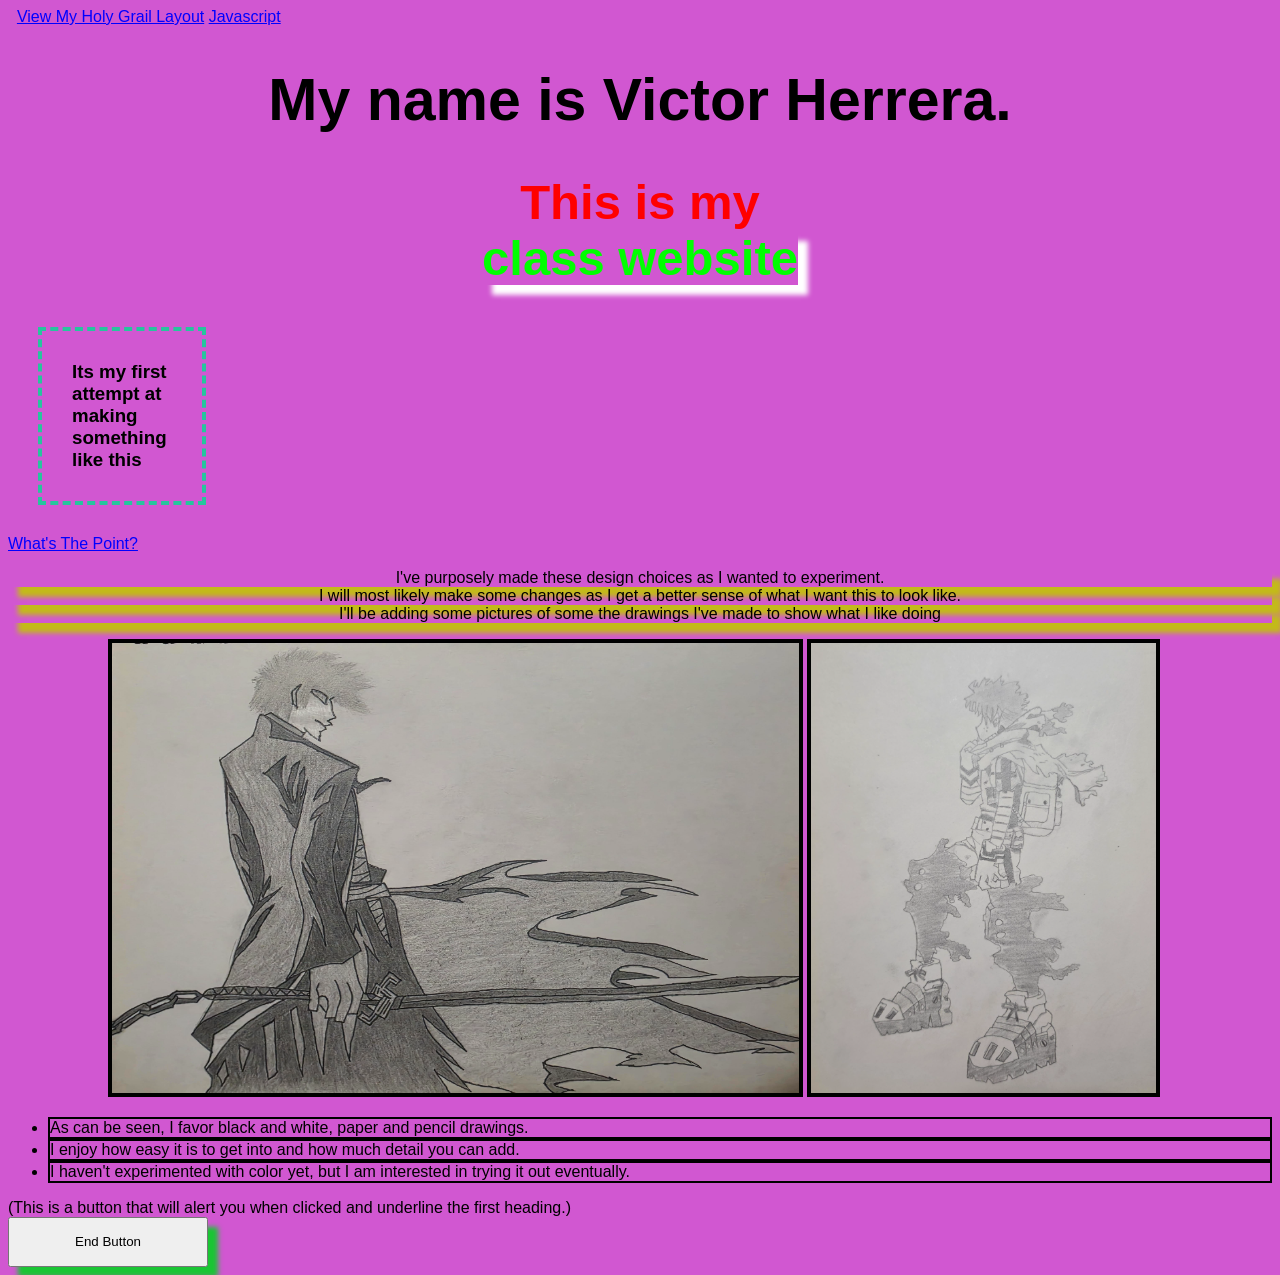
<file: index.html>
<!DOCTYPE html>
<html lang="en">
<head>
    <meta charset="UTF-8">
    <meta name="viewport" content="width=device-width, initial-scale=1.0">
    <title>My Real Class Website</title>
    <link rel="stylesheet" href="style.css"> 
</head>
<body>
    <a href="holy-grail.html">View My Holy Grail Layout</a>
    <a href="interaction.html">Javascript</a>
    <h1 id="Heading_1">My name is Victor Herrera. </h1>
    <h2>This is my 
        <div id="Website">
            <span id="Website_Span">class website</span>
        </div></h2>
    <h3>Its my first attempt at making something like this</h3>
    	<a href="https://pointerpointer.com" target="_blank" >What's The Point?</a>
        <p>
            <div class="Paragraph">I've purposely made these design choices as I wanted to experiment.</div> 
            <div class="Paragraph">I will most likely make some changes as I get a better sense of what I want this to look like.</div>
            <div class="Paragraph">I'll be adding some pictures of some the drawings I've made to show what I like doing</div>
        </p>
        	<img id="Ichigo_Drawing" src="Ichigo_Drawing.png" alt="Drawing of Ichigo from Bleach.">
            <img id="Deku_Drawing" src="Deku_Drawing.png" alt="Drawing of Deku from My Hero Academia.">
            <ul>
                <li>As can be seen, I favor black and white, paper and pencil drawings.</li>
                <li>I enjoy how easy it is to get into and how much detail you can add.</li>
                <li>I haven't experimented with color yet, but I am interested in trying it out eventually.</li>
            </ul>
            <div>
                (This is a button that will alert you when clicked and underline the first heading.)
            </div>
            <button id="EndButton">End Button</button>
            <script>
                const button = document.getElementById('EndButton');
                button.addEventListener('click', function() {
                    alert('Home Page End Reached!');
                });
                button.addEventListener('click', function() {
                    const heading = document.getElementById('Heading_1');
                    if (heading.style.textDecoration === 'underline') {
                        heading.style.textDecoration = 'none';
                    } else {
                        heading.style.textDecoration = 'underline';
                    }
                });
            </script>
</body>
</html>
</file>
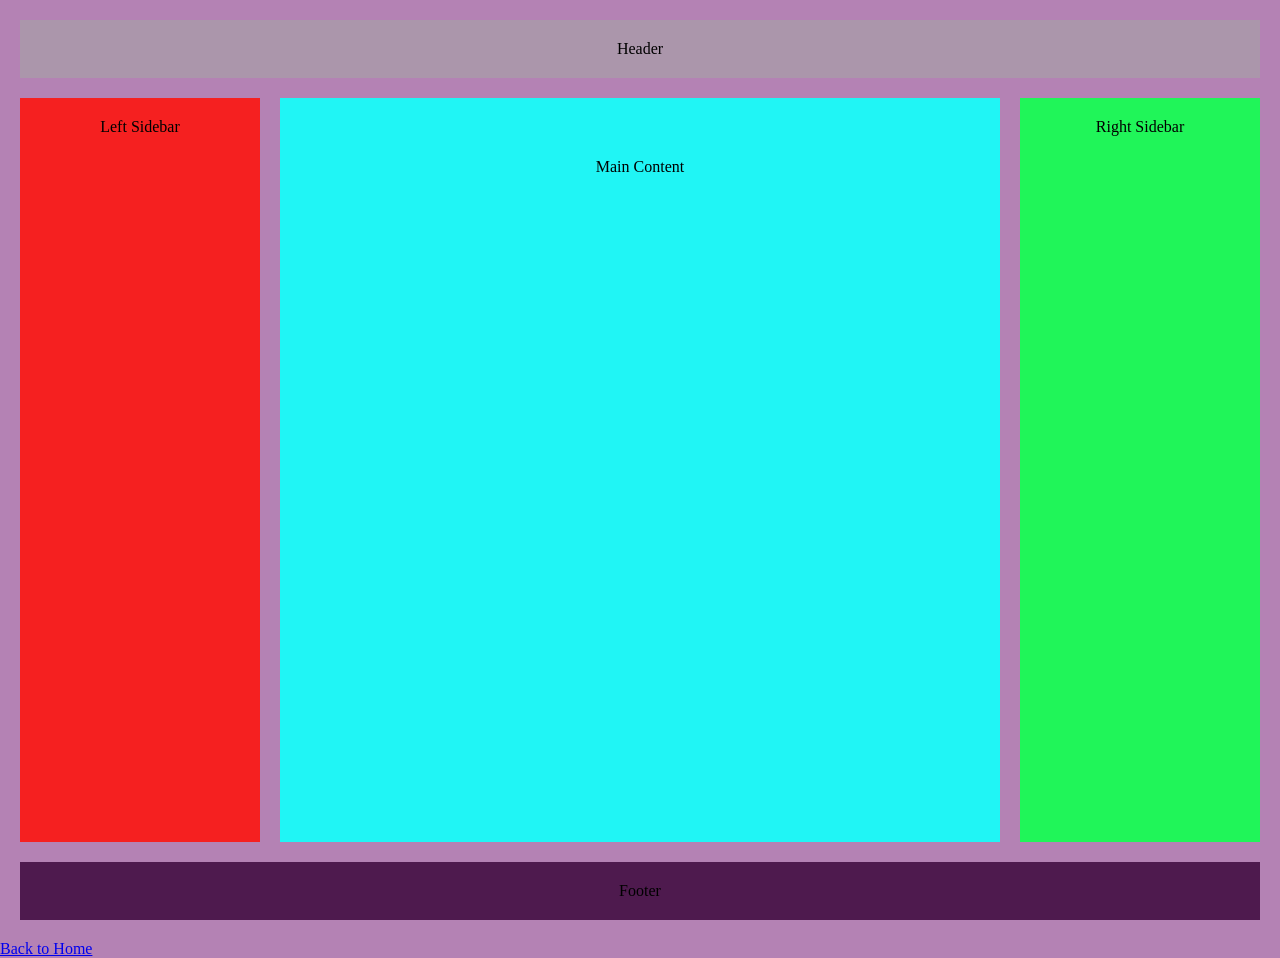
<file: holy-grail.html>
<!DOCTYPE html>
<html lang="en">
<head>
    <meta charset="UTF-8">
    <meta name="viewport" content="width=device-width, initial-scale=1.0">
    <title>Holy Grail</title>
    <link rel="stylesheet" href="holy-grail.css">
</head>
<body>
    <div class="page">

  <div class="header">
    Header
  </div>

  <div class="middle">

    <div class="left-sidebar">
      Left Sidebar
    </div>

    <div class="main-content">
      Main Content
    </div>

    <div class="right-sidebar">
      Right Sidebar
    </div>

  </div>

  <div class="footer">
    Footer
  </div>

</div>
<a href="index.html">Back to Home</a>
</body>
</html>
</file>
<file: style.css>
body {
    font-family:'Lucida Sans', 'Lucida Sans Regular', 'Lucida Grande', 'Lucida Sans Unicode', Geneva, Verdana, sans-serif;
    background-color: #d157d1;
}
h1 {
    font-size: 59px;
    text-align: center;
}
h2 {
    font-size: 49px;
    text-align: center;
}
h3 {
    background-color: #d157d1;
    width: 100px;
    border: 4px dashed rgb(38, 197, 157);
    padding: 30px;
    margin: 30px;
}
#Website {
    color: #00ff00;
}
#Website_Span {
    box-shadow: 10px 10px 5px rgb(255, 255, 255);
}
h2 {
    color: #ff0000;
}
.Paragraph {
    text-align: center;
    box-shadow: 10px 10px 5px rgb(195, 186, 26);
}
a {
    color: #0000ff;
}
#Ichigo_Drawing {
    width: 687px;
    height: 450px;
    border: 4px solid black;
    margin-left: 100px;
}
#Deku_Drawing {
    width: 345px;
    height: 450px;
    border: 4px solid black;
}
li {
    border: 2px solid black;
}
button {
    box-shadow: 10px 10px 5px rgb(26, 197, 52);
    text-align: center;
    width: 200px;
    height: 50px;
}
</file>
<file: holy-grail.css>
body {
    background-color: #b482b4;
    margin: 0%;
}
.page {
    min-height: 100vh;
    display: flex;
    flex-direction: column;
    padding: 20px;
    gap: 20px;
}
.header {
    padding: 20px;
    background-color: #ab96ab;
    text-align: center;
}
.footer {
    padding: 20px;
    background-color: #4e1a4e;
    text-align: center;
}
.middle {
    display: flex;
    gap: 20px;
    flex: 1;
}
.left-sidebar {
    padding: 20px;
    background-color: #f52020;
    flex: 1;
    text-align: center;
}
.main-content {
    padding: 60px;
    background-color: #20f5f5;
    flex: 3;
    text-align: center;
}
.right-sidebar {
    padding: 20px;
    background-color: #20f559;
    flex: 1;
    text-align: center;
}
</file>
